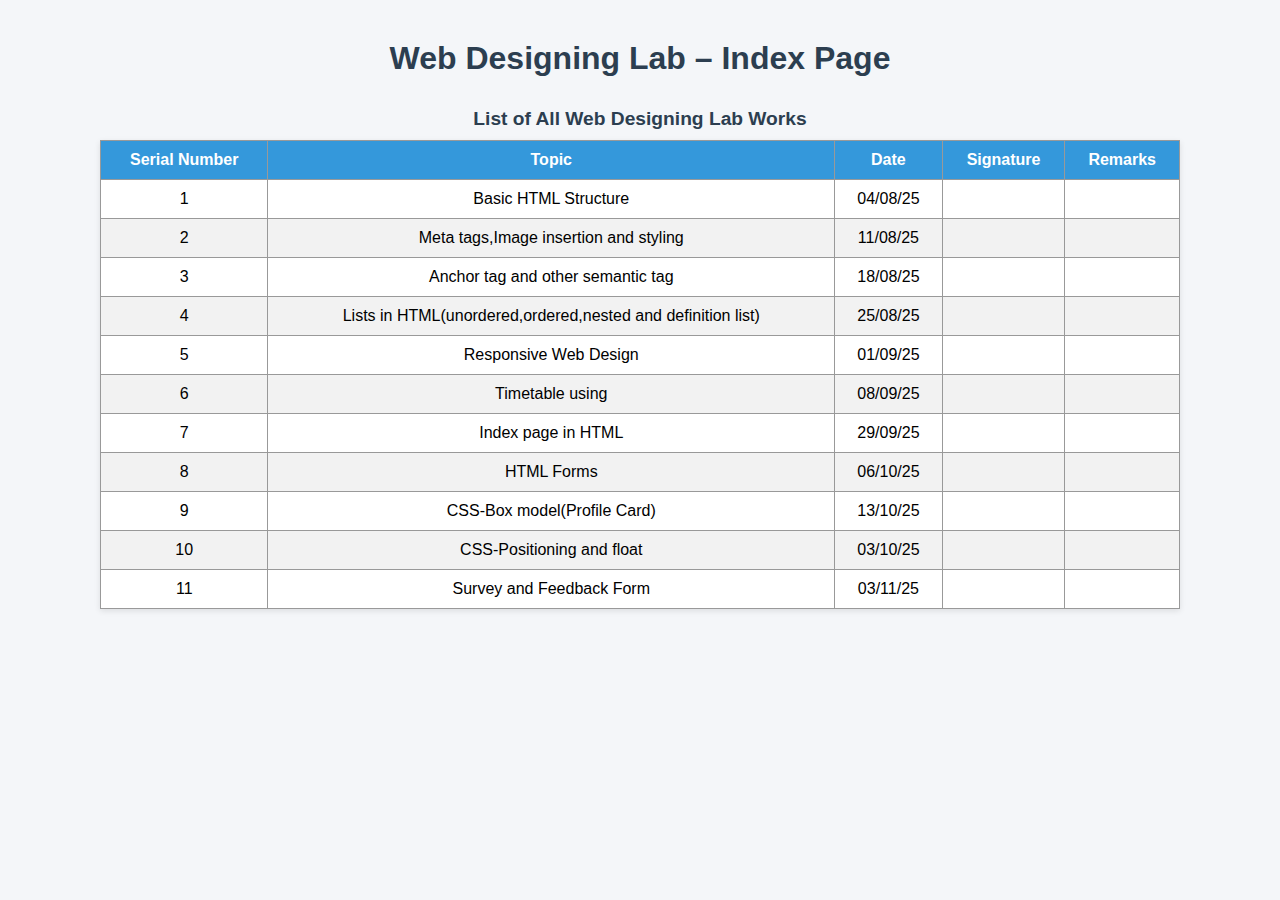
<file: lab.html>
<!DOCTYPE html>
<html lang="en">

<head>
    <meta charset="UTF-8">
    <meta name="viewport" content="width=device-width, initial-scale=1.0">
    <title>Web Designing Lab – Index Page</title>
    <style>
        body {
            font-family: Arial, sans-serif;
            background-color: #f4f6f9;
            margin: 40px;
        }

        h1 {
            text-align: center;
            color: #2c3e50;
        }

        table {
            width: 90%;
            margin: 20px auto;
            border-collapse: collapse;
            background-color: #fff;
            box-shadow: 0 2px 6px rgba(0, 0, 0, 0.1);
        }

        caption {
            caption-side: top;
            text-align: center;
            font-weight: bold;
            font-size: 1.2em;
            padding: 10px;
            color: #2c3e50;
        }

        th,
        td {
            border: 1px solid #999;
            padding: 10px;
            text-align: center;
        }

        th {
            background-color: #3498db;
            color: white;
        }

        tr:nth-child(even) {
            background-color: #f2f2f2;
        }
    </style>
</head>

<body>

    <h1>Web Designing Lab – Index Page</h1>

    <table>
        <caption>List of All Web Designing Lab Works</caption>
        <thead>
            <tr>
                <th>Serial Number</th>
                <th>Topic</th>
                <th>Date</th>
                <th>Signature</th>
                <th>Remarks</th>
            </tr>
        </thead>
        <tbody>
            <tr>
                <td>1</td>
                <td>Basic HTML Structure</td>
                <td>04/08/25</td>
                <td></td>
                <td></td>
            </tr>
            <tr>
                <td>2</td>
                <td>Meta tags,Image insertion and styling</td>
                <td>11/08/25</td>
                <td></td>
                <td></td>
            </tr>
            <tr>
                <td>3</td>
                <td>Anchor tag and other semantic tag</td>
                <td>18/08/25</td>
                <td></td>
                <td></td>
            </tr>
            <tr>
                <td>4</td>
                <td>Lists in HTML(unordered,ordered,nested and definition list)</td>
                <td>25/08/25</td>
                <td></td>
                <td></td>
            </tr>
            <tr>
                <td>5</td>
                <td>Responsive Web Design</td>
                <td>01/09/25</td>
                <td></td>
                <td></td>
            </tr>
            <tr>
                <td>6</td>
                <td>Timetable using</td>
                <td>08/09/25</td>
                <td></td>
                <td></td>
            </tr>
            <tr>
                <td>7</td>
                <td>Index page in HTML</td>
                <td>29/09/25</td>
                <td></td>
                <td></td>
            </tr>
            <tr>
                <td>8</td>
                <td>HTML Forms</td>
                <td>06/10/25</td>
                <td></td>
                <td></td>
            </tr>
            <tr>
                <td>9</td>
                <td>CSS-Box model(Profile Card)</td>
                <td>13/10/25</td>
                <td></td>
                <td></td>
            </tr>
            <tr>
                <td>10</td>
                <td>CSS-Positioning and float</td>
                <td>03/10/25</td>
                <td></td>
                <td></td>
            </tr>
            <tr>
                <td>11</td>
                <td>Survey and Feedback Form</td>
                <td>03/11/25</td>
                <td></td>
                <td></td>

            </tr>
        </tbody>
    </table>

</body>

</html>
</file>
